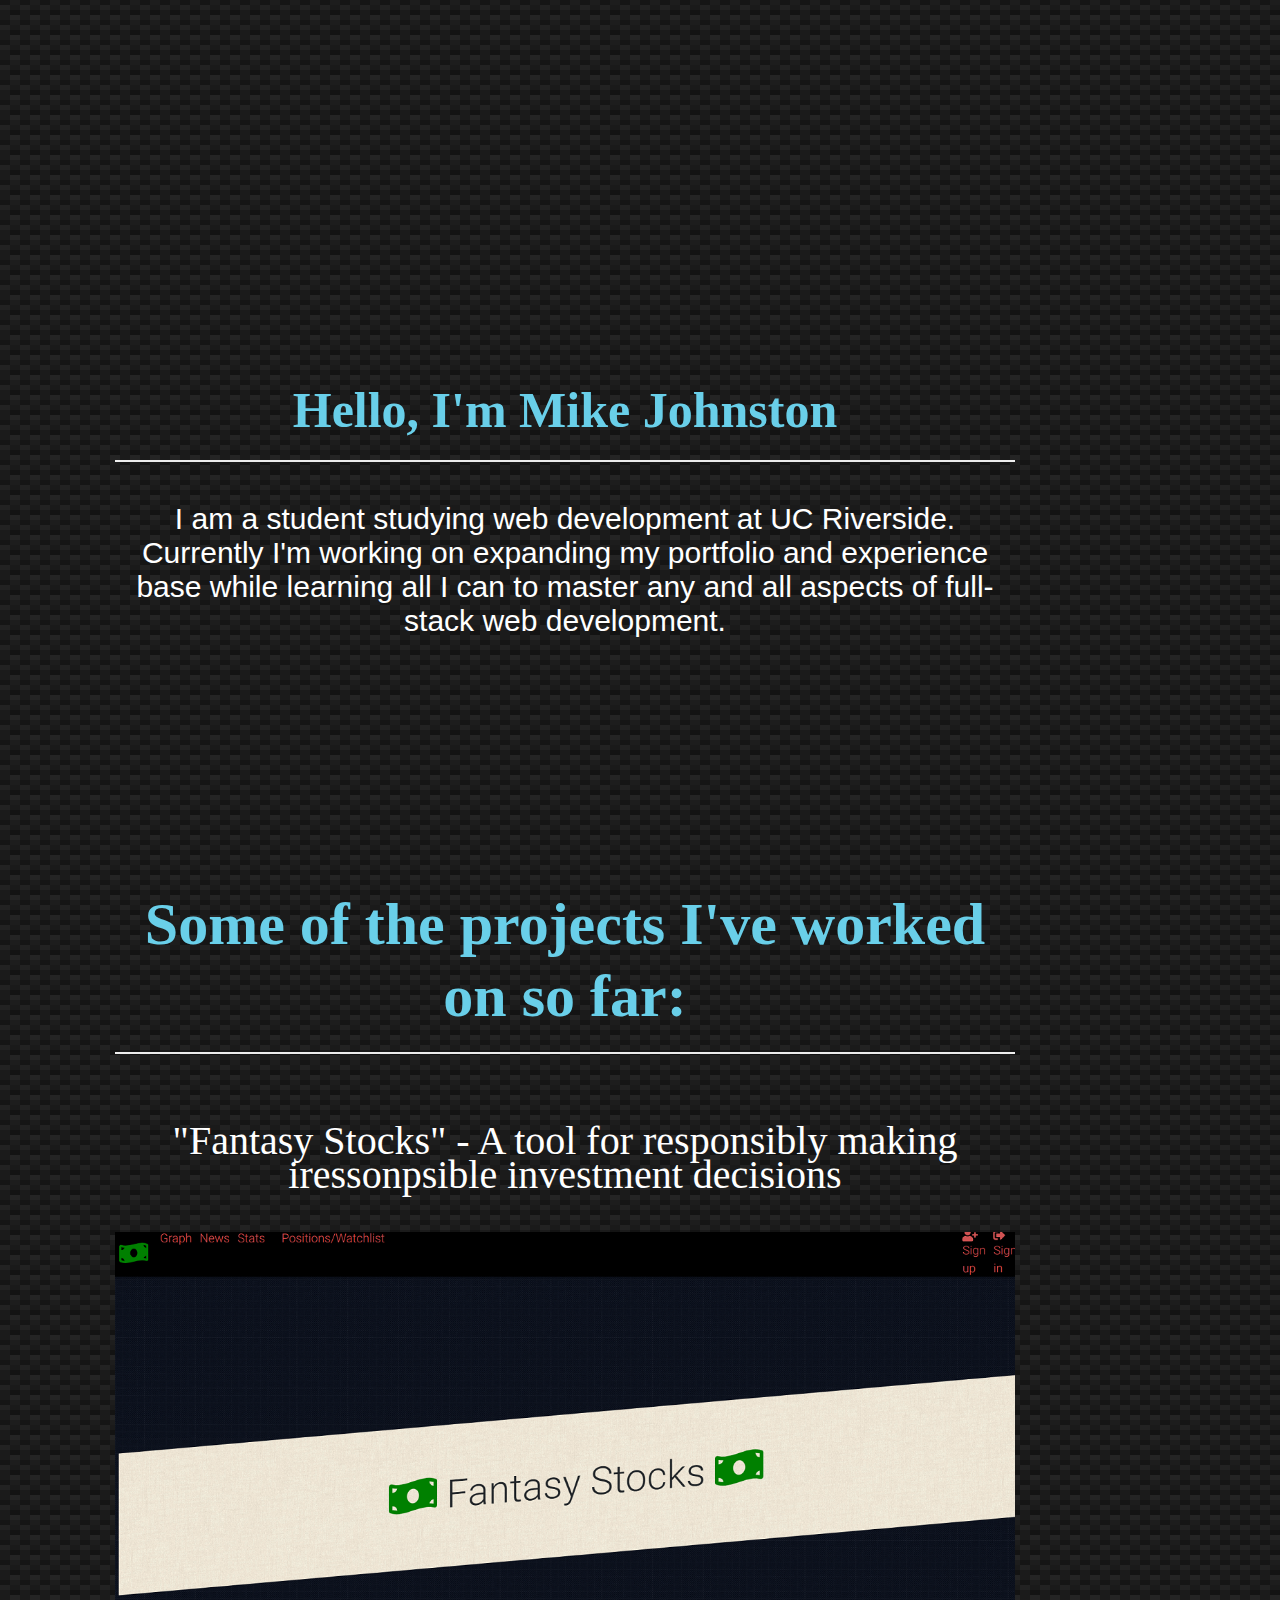
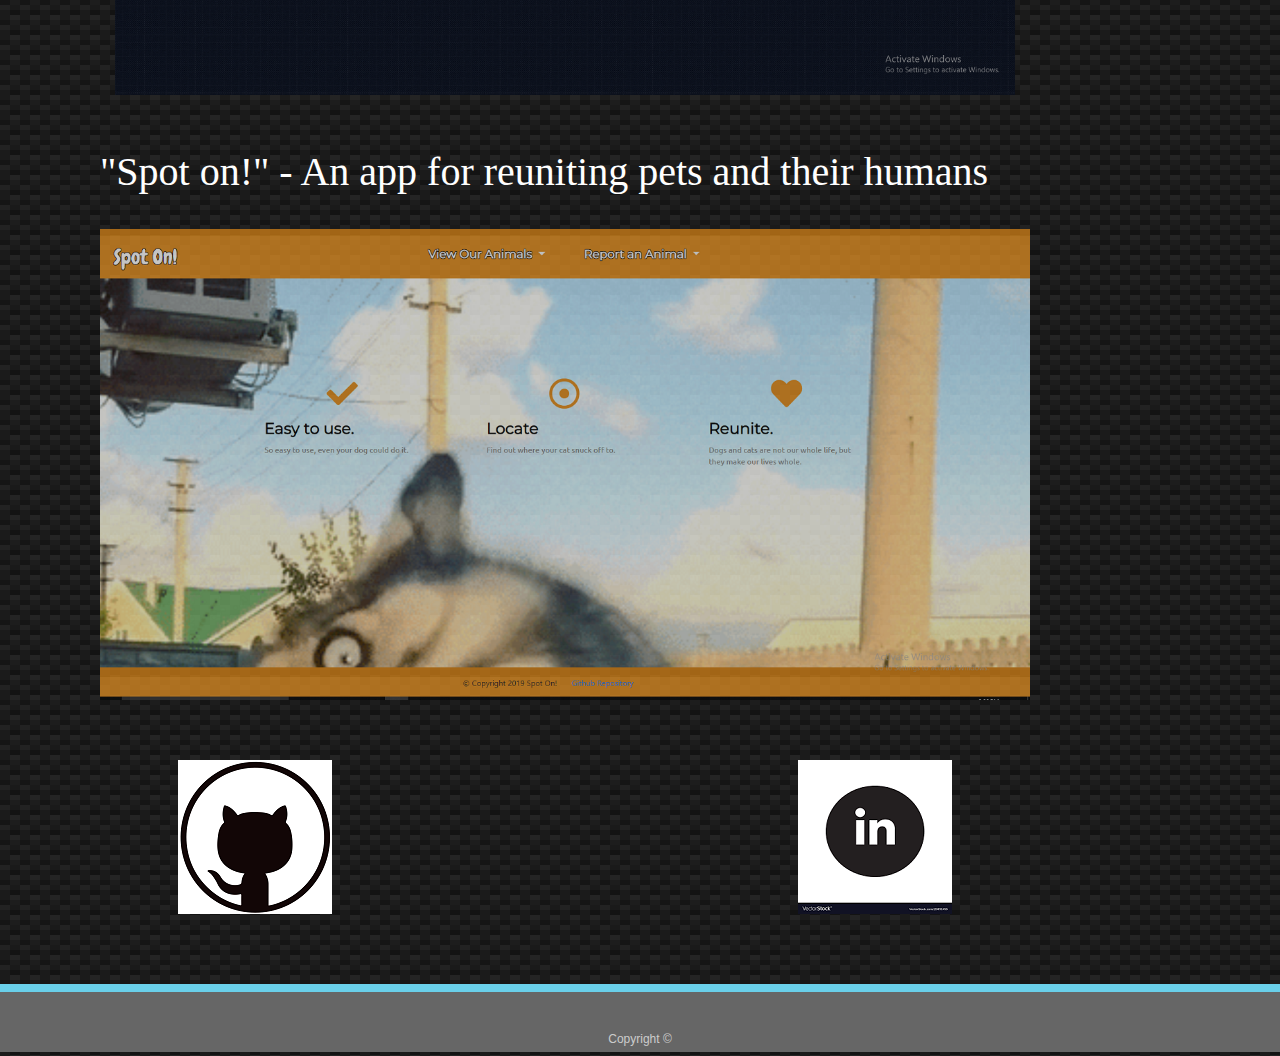
<file: index.html>
<!doctype html>
<html lang="en-us">

<head>
  <meta charset="UTF-8">
  <title>About | Michael Johnston</title>
  <link rel="stylesheet" href="https://stackpath.bootstrapcdn.com/bootstrap/4.3.1/css/bootstrap.min.css" integrity="sha384-ggOyR0iXCbMQv3Xipma34MD+dH/1fQ784/j6cY/iJTQUOhcWr7x9JvoRxT2MZw1T" crossorigin="anonymous">
  <link rel="stylesheet" type="text/css" href="assets/css/style.css">
</head>

<body>

<div id="main-container" class="container">
  <section class="main-section">
  <div class="row">

      <div class="col-sm" id="intro-col">
        <h2 id="intro"> Hello, I'm Mike Johnston</h2>
        <p id="bio">
          I am a student studying web development at UC Riverside.
          Currently I'm working on expanding my portfolio and experience base while learning all I can to master any and all aspects of full-stack web development.
        </p>

         </div>


  </div>
</section>
</div>

<div id="portfolio-container" class="container">
    <section class="main-section">
      
      <h2 id="portfolio-title">Some of the projects I've worked on so far:</h2>
      <div class="row">
          <div class="portfolio-header">"Fantasy Stocks" - A tool for responsibly making iressonpsible investment decisions </div>
          <div class="col-sm-12 portfolio-item">
              <a href="https://github.com/barrd001/Market-View">
                <img src="assets/images/fantasy-stocks-screenshot.png" class="img-fluid" alt="fantasy-stocks">
                </a>
          </div>
        </div>
        <div class="row">
      <div class="portfolio-header">"Spot on!" - An app for reuniting pets and their humans</div>
      <div class="col-sm-4b portfolio-item">
          <a href="https://project2-ucr.herokuapp.com/">
            <img src="assets/images/spot-on-screenshot.png" class="img-fluid" alt="spot-on" id="spot-on-img">
          </a>
      </div>
    </div>
      <div class="row">
      <div class="col-md-4">
          <a href="https://github.com/mjjohnston55">
            <img src="assets/images/github-icon.png" class="img-fluid" alt="github">
          </a>
      </div>
      <div class="col-md-4 offset-md-4">
          <a href="https://www.linkedin.com/in/mike-johnston-48973b18a/">
            <img src="assets/images/linkedin-icon.png" class="img-fluid" alt="github">
          </a>
      </div>

    </div>
    </section>

  </div>

  <footer>
    <div class="container">
      Copyright &copy; 
    </div>
  </footer>
</body>

</html>
</file>
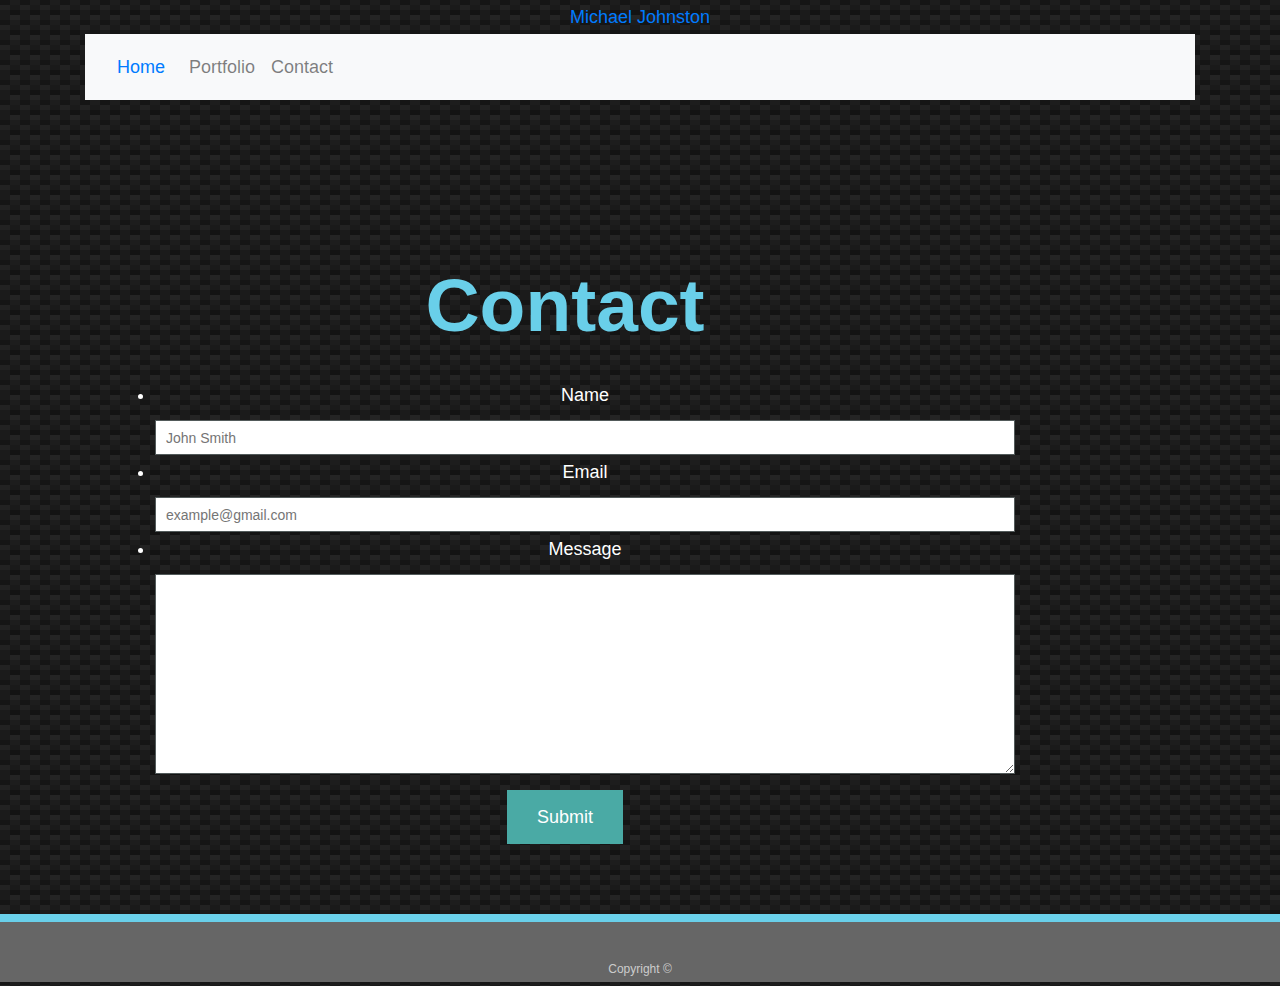
<file: contacts.html>
<!doctype html>
<html lang="en-us">

<head>
  <meta charset="UTF-8">
  <title>Contact | Michael Johnston</title>
  <link rel="stylesheet" href="https://stackpath.bootstrapcdn.com/bootstrap/4.3.1/css/bootstrap.min.css" integrity="sha384-ggOyR0iXCbMQv3Xipma34MD+dH/1fQ784/j6cY/iJTQUOhcWr7x9JvoRxT2MZw1T" crossorigin="anonymous">
  <link rel="stylesheet" type="text/css" href="assets/css/style.css">
</head>

<body>

  <header id="masthead">
    <div class="container">
      <a href="index.html" id="logo">Michael Johnston</a>
      <nav class="navbar navbar-expand-lg navbar-light bg-light">
            <a class="navbar active" href="index.html">Home</a>
            <button class="navbar-toggler" type="button" data-toggle="collapse" data-target="#navbarNavAltMarkup" aria-controls="navbarNavAltMarkup" aria-expanded="false" aria-label="Toggle navigation">
              <span class="navbar-toggler-icon"></span>
            </button>
            <div class="collapse navbar-collapse" id="navbarNavAltMarkup">
              <div class="navbar-nav">
                <a class="nav-item nav-link" href="portfolio.html">Portfolio<span class="sr-only">(current)</span></a>
                <a class="nav-item nav-link" href="contact.html">Contact</a>
              </div>
            </div>
          </nav>
    </div>
  </header>

  <div id="main-container" class="container">
    <section class="main-section">
      <h1>Contact</h1>

      <form id="contact-form">
        <ul>
          <li>
            <label for="name">Name</label>
            <input type="text" id="name" name="name" placeholder="John Smith" required="required">
          </li>
          <li>
            <label for="email">Email</label>
            <input type="email" id="email" name="email" placeholder="example@gmail.com" required="required">
          </li>
          <li>
            <label for="message">Message</label>
            <textarea id="message" name="message" required="required"></textarea>
          </li>
        </ul>
        <input type="submit">
      </form>

    </section>

  </div>

  <footer>
    <div class="container">
      Copyright &copy; 
    </div>
  </footer>
</body>

</html>
</file>
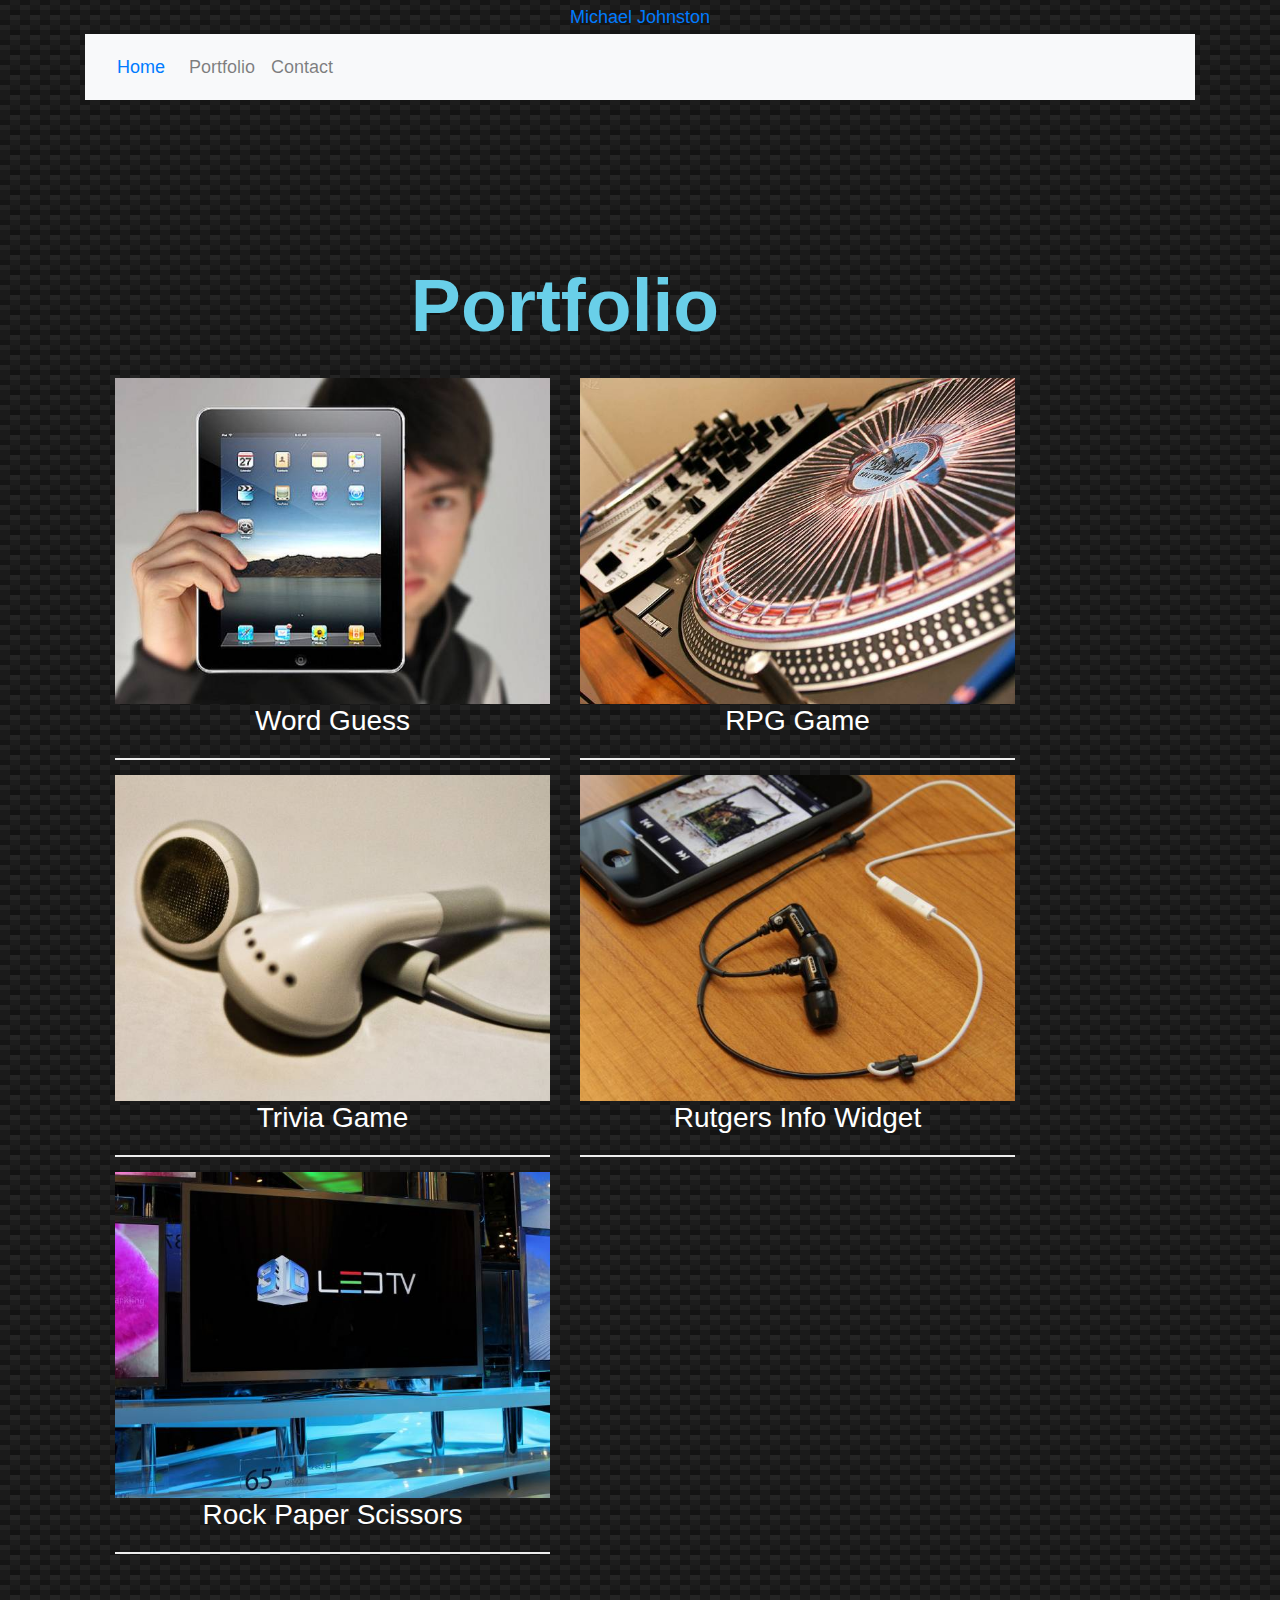
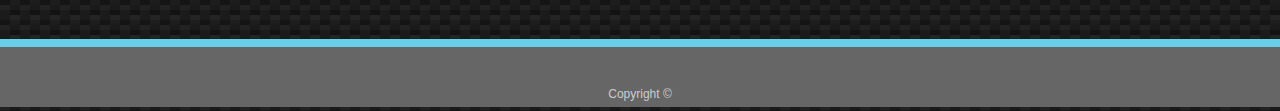
<file: portfolio.html>
<!doctype html>
<html lang="en-us">

<head>
  <meta charset="UTF-8">
  <title>Portfolio | Michael Johnston</title>
  <link rel="stylesheet" href="https://stackpath.bootstrapcdn.com/bootstrap/4.3.1/css/bootstrap.min.css" integrity="sha384-ggOyR0iXCbMQv3Xipma34MD+dH/1fQ784/j6cY/iJTQUOhcWr7x9JvoRxT2MZw1T" crossorigin="anonymous">
  <link rel="stylesheet" type="text/css" href="assets/css/style.css">
</head>

<body>

  <header id="masthead">
    <div class="container">
      <a href="index.html" id="logo">Michael Johnston</a>
      <nav class="navbar navbar-expand-lg navbar-light bg-light">
            <a class="navbar active" href="index.html">Home</a>
            <button class="navbar-toggler" type="button" data-toggle="collapse" data-target="#navbarNavAltMarkup" aria-controls="navbarNavAltMarkup" aria-expanded="false" aria-label="Toggle navigation">
              <span class="navbar-toggler-icon"></span>
            </button>
            <div class="collapse navbar-collapse" id="navbarNavAltMarkup">
              <div class="navbar-nav">
                <a class="nav-item nav-link" href="portfolio.html">Portfolio<span class="sr-only">(current)</span></a>
                <a class="nav-item nav-link" href="contact.html">Contact</a>
              </div>
            </div>
          </nav>
    </div>
  </header>

  <div id="main-container" class="container">
    <section class="main-section">
      
      <h1>Portfolio</h1>
      <div class="row">
      <div class="col-sm-6">
        <img src="assets/images/technics-q-c-640-480-1.jpg" class="img-fluid" alt="Responsive image">

        <h3>Word Guess</h3>
      </div>
      <div class="col-sm-6">
        <img src="assets/images/technics-q-c-640-480-2.jpg" class="img-fluid" alt="RPG Game">

        <h3>RPG Game</h3>
      </div>
    </div>
    <div class="row">
      <div class="col-sm-6">
        <img src="assets/images/technics-q-c-640-480-5.jpg" class="img-fluid" alt="Trivia Game">

        <h3>Trivia Game</h3>
      </div>
      <div class="col-sm-6">
        <img src="assets/images/technics-q-c-640-480-7.jpg" class="img-fluid" alt="Rutgers Info Widget">

        <h3>Rutgers Info Widget</h3>
      </div>
    </div>
    <div class="row">
      <div class="col-sm-6">
        <img src="assets/images/technics-q-c-640-480-9.jpg" class="img-fluid" alt="Rock Paper Scissors">

        <h3>Rock Paper Scissors</h3>
      </div>
    </div>

    </section>

  </div>

  <footer>
    <div class="container">
      Copyright &copy;
    </div>
  </footer>
</body>

</html>
</file>
<file: assets/css/style.css>
body {
  font-family: Arial, "Helvetica Neue", Helvetica, sans-serif;
  font-size: 18px;
  line-height: 34px;
  color: white;
    background:
      linear-gradient(27deg, #151515 5px, transparent 5px) 0 5px,
      linear-gradient(207deg, #151515 5px, transparent 5px) 10px 0px,
      linear-gradient(27deg, #222 5px, transparent 5px) 0px 10px,
      linear-gradient(207deg, #222 5px, transparent 5px) 10px 5px,
      linear-gradient(90deg, #1b1b1b 10px, transparent 10px),
      linear-gradient(#1d1d1d 25%, #1a1a1a 25%, #1a1a1a 50%, transparent 50%, transparent 75%, #242424 75%, #242424);
    background-color: #131313;
    background-size: 20px 20px;
    text-align: center;
}

* {
  box-sizing: border-box;
}

/* general */

h1 {
  padding-bottom: 20px;
  font-family: "Arial", Times, Sans-serif;
  font-weight: 700;
  color: rgb(105, 207, 233);
  font-size: 75px;
  text-align: center;
}

h2 {
  font-family: Georgia, Times, "Times New Roman", serif;
  font-weight: 700;
  color: rgb(105, 207, 233);
  font-size: 60px;
  text-align: center;
}
.portfolio-header {
  font-family: Georgia, Times, "Times New Roman", serif;
  color: white;
}


/* footer */

footer {
  padding: 30px 0;
  clear: both;
  font-size: 12px;
  color: #ffffff;
  color: #cccccc;
  text-align: center;
  background: #666666;
  border-top: 8px solid rgb(105, 207, 233);
  height: 50px;
}

h3, h2 {
  padding-bottom: 20px;
  margin-bottom: 15px;
  border-bottom: 2px solid #eeeeee;
}

/* main */

#github-btn {
float: left;
}

#main-container {
  padding-top: 130px;
}

.main-section {
  float: left;
  width: 100%;
  max-width: 960px;
  padding: 30px;
  margin: 0 0 40px;
}

#intro {
  color: rgb(105, 207, 233);
  font-size: 50px;
  text-align: center;
  margin-bottom: 40px;
}

#intro-col {
  margin-top: 220px;
}

#bio {
  margin-bottom: 150px;
  font-size: 30px;
}
/* portfolio */

label,
input[type=text],
input[type=email],
textarea {
  display: block;
  width: 100%;
}

input[type=text],
input[type=email],
textarea {
  height: 35px;
  padding: 0 10px;
  font-size: 14px;
  border: 1px solid rgba(25, 36, 36, 0.753);
}

textarea {
  height: 200px;
}

input[type=submit] {
  padding: 10px 30px;
  font-size: 18px;
  color: #ffffff;
  cursor: pointer;
  background: #4aaaa5;
  border: 0 none;
}

.portfolio-item {
  margin-bottom: 60px;
}

.portfolio-header {
  margin-bottom: 40px;
  font-size: 40px;
  text-align: center;
}

#portfolio-title {
  margin-bottom: 70px;
}

#spot-on-img {
  opacity: 75%;
}
</file>
